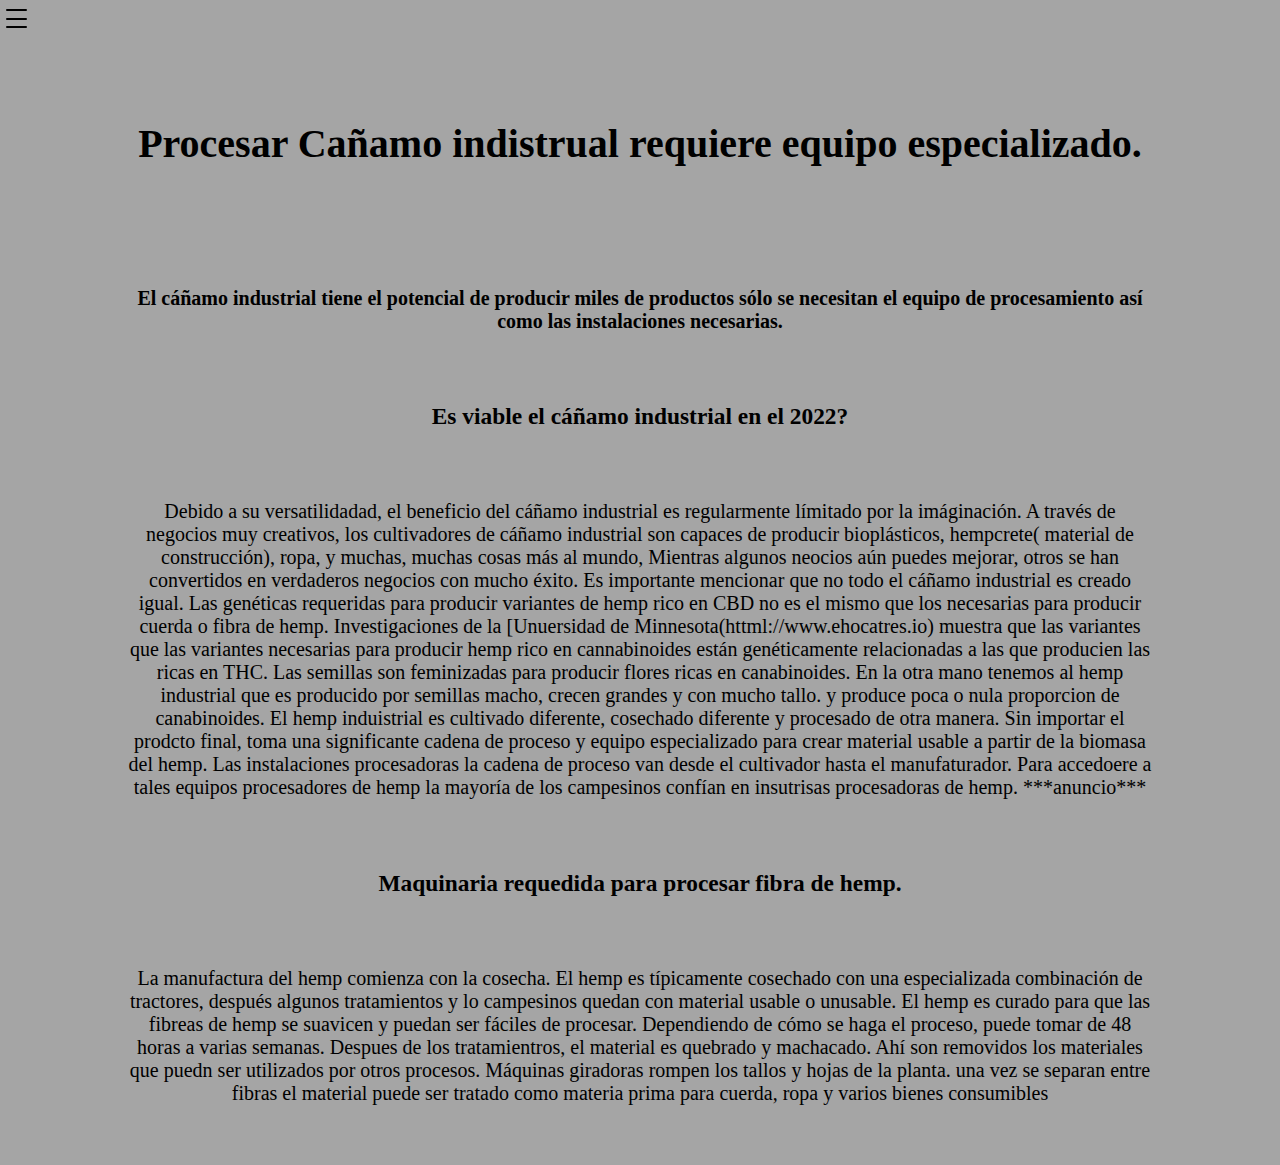
<file: main.html>
<!doctype html>
<html lang="en">
<head>
  <meta charset="UTF-8">
  <meta name="viewport"
        content="width=device-width, user-scalable=no, initial-scale=1.0, maximum-scale=1.0, minimum-scale=1.0">
  <meta http-equiv="X-UA-Compatible" content="ie=edge">
  <link rel="stylesheet" href="styleMain.css">
  <title>Hemp MX</title>
</head>

<body>
<header class="header" id="header">
  <nav class="navbar" id="navbar">
    <ul class="menu" id="menu">
      <li><a class="link-sections" href="#header">Hello</a></li>
      <li><a class="link-sections" href="#portfolio">Portfolio</a></li>
      <li><a class="link-sections" href="#about">About</a></li>
      <li><a class="link-sections" href="#form">Contact</a></li>
    </ul>
    <button class="ham" id="ham" type="button">
      <span class="br-1"></span>
      <span class="br-2"></span>
      <span class="br-3"></span>
    </button>
  </nav>
</header>
<main>
  <section class="blog" id="blog">
    <article class="uno">
      <h1 class="h1">Procesar Cañamo indistrual requiere equipo especializado.</h1>
      <h4 class="h4">El cáñamo industrial tiene el potencial de producir miles de productos sólo se necesitan el equipo de procesamiento así como las instalaciones necesarias.</h4>
      <h3 class="h3">Es viable el cáñamo industrial en el 2022?</h3>
      <p class="p">Debido a su versatilidadad, el beneficio del cáñamo industrial es regularmente límitado por la imáginación. A través de negocios muy creativos, los cultivadores de cáñamo industrial son capaces de producir bioplásticos, hempcrete( material de construcción), ropa, y muchas, muchas cosas más al mundo, Mientras algunos neocios aún puedes mejorar, otros se han convertidos en verdaderos negocios con mucho éxito.
        Es importante mencionar que no todo el cáñamo industrial es creado igual. Las genéticas requeridas para producir variantes de hemp rico en CBD no es el mismo que los necesarias para producir cuerda o fibra de hemp. Investigaciones de la [Unuersidad de Minnesota(httml://www.ehocatres.io) muestra que las variantes que las variantes necesarias para producir hemp rico en cannabinoides están  genéticamente relacionadas a las que producien las ricas en THC. Las semillas son feminizadas para producir flores ricas en canabinoides.
        En la otra mano tenemos al hemp industrial que es producido por semillas macho, crecen grandes y con mucho tallo. y produce poca o nula proporcion de canabinoides. El hemp induistrial es cultivado diferente, cosechado diferente y procesado de otra manera. Sin importar el prodcto final, toma una significante cadena de proceso y equipo especializado para crear material usable a partir de la biomasa del hemp.
        Las instalaciones procesadoras la cadena de proceso van desde el cultivador hasta el manufaturador. Para accedoere a tales equipos procesadores de hemp la mayoría de los campesinos confían en insutrisas procesadoras de hemp. ***anuncio***
      </p>
      <h3 class="h3">Maquinaria requedida para procesar fibra de hemp.</h3>
      <p class="p">La manufactura del hemp comienza con la cosecha. El hemp es típicamente cosechado con una especializada combinación de tractores, después algunos tratamientos y lo campesinos quedan con material usable o unusable.
        El hemp es curado para que las fibreas de hemp se suavicen y puedan ser fáciles de procesar. Dependiendo de cómo se haga el proceso, puede tomar de 48 horas a varias semanas.
        Despues de los tratamientros, el material es quebrado y machacado. Ahí son removidos los materiales que puedn ser utilizados por otros procesos. Máquinas giradoras rompen los tallos y hojas de  la planta. una vez se separan entre fibras el material puede ser tratado como materia prima para cuerda, ropa y varios bienes consumibles
      </p>

  </article>
  </section>
</main>
</body>
</html>
</file>
<file: styleMain.css>
* {
    box-sizing: border-box;
}

body {
    font-size: 20px;
    background-color: #a5a5a5;
    display: flex;
    justify-content: center;
    align-content: center;
    text-align: center;
    margin: 0;
}

.h1 {
    text-align: center;
    margin-block: 3em;
}

.h4 {
    text-align: center;
    max-width: 80%;
    margin: auto;
    margin-block: 3em;
}

.h3 {
    text-align: center;
    max-width: 90%;
    margin: auto;
    margin-block: 3em;
}

.p {
    text-align: center;
    max-width: 80%;
    margin: auto;
    margin-block: 3em;
}

.header {
    display: flex;
    height: 20px;
    width: 100%;
    position: fixed;
    flex-direction: row;
    text-decoration: none;
    list-style: none;
}

.navbar {
    position: fixed;
    border-bottom: 1px solid #dee2e6;
    display: flex;
    justify-content: center;
    height: 20vw;
    transition: 0.2s 0.1s;
}

.menu {
    display: none;
    font-family: poppins, sans-serif;
    font-size: 2em;
    font-weight: bold;
    background-color: #fff;
    transition: 0.2s 0.1s;
    position: relative;
    margin-top: 20%;
    text-align: center;
    list-style: none;
    line-height: 4em;
}

.link-sections {
    color: black;
}

.ham {
    display: flex;
    flex-direction: column;
    cursor: pointer;
    transition: 0.2s 0.1s;
    background: transparent;
    border: none;
    position: absolute;
    margin: 5%;
    left: 85%;
    align-items: center;
    top: 2%;
}

.br-1,
.br-2,
.br-3 {
    color: black;
    background-color: black;
    height: 2px;
    padding: 5%;
    width: 1.6em;
    margin: 15%;
    border-radius: 2px;
    transition: 0.2s 0.1s;
}

.menu.active {
    display: flex;
    flex-direction: column;
    position: absolute;
    animation: muestraMenu 350ms ease-in-out both;
    transition: 0.2s 0.1s;
    justify-content: center;
    height: 70vh;
    width: 100vw;
    margin-top: 20vw;
    background-color: #fff;
}

navbar.active {
    border-bottom: 1px solid #dee2e6;
    display: flex;
    justify-content: center;
    height: 20vw;
    z-index: 1;
    transition: 0.2s 0.1s;
}

.br-1.animated {
    transform: rotate(-45deg) translate(-10px, 11px);
}

.br-2.animated {
    opacity: 0;
}

.br-3.animated {
    transform: rotate(45deg) translate(-10px, -11px);
}
</file>
